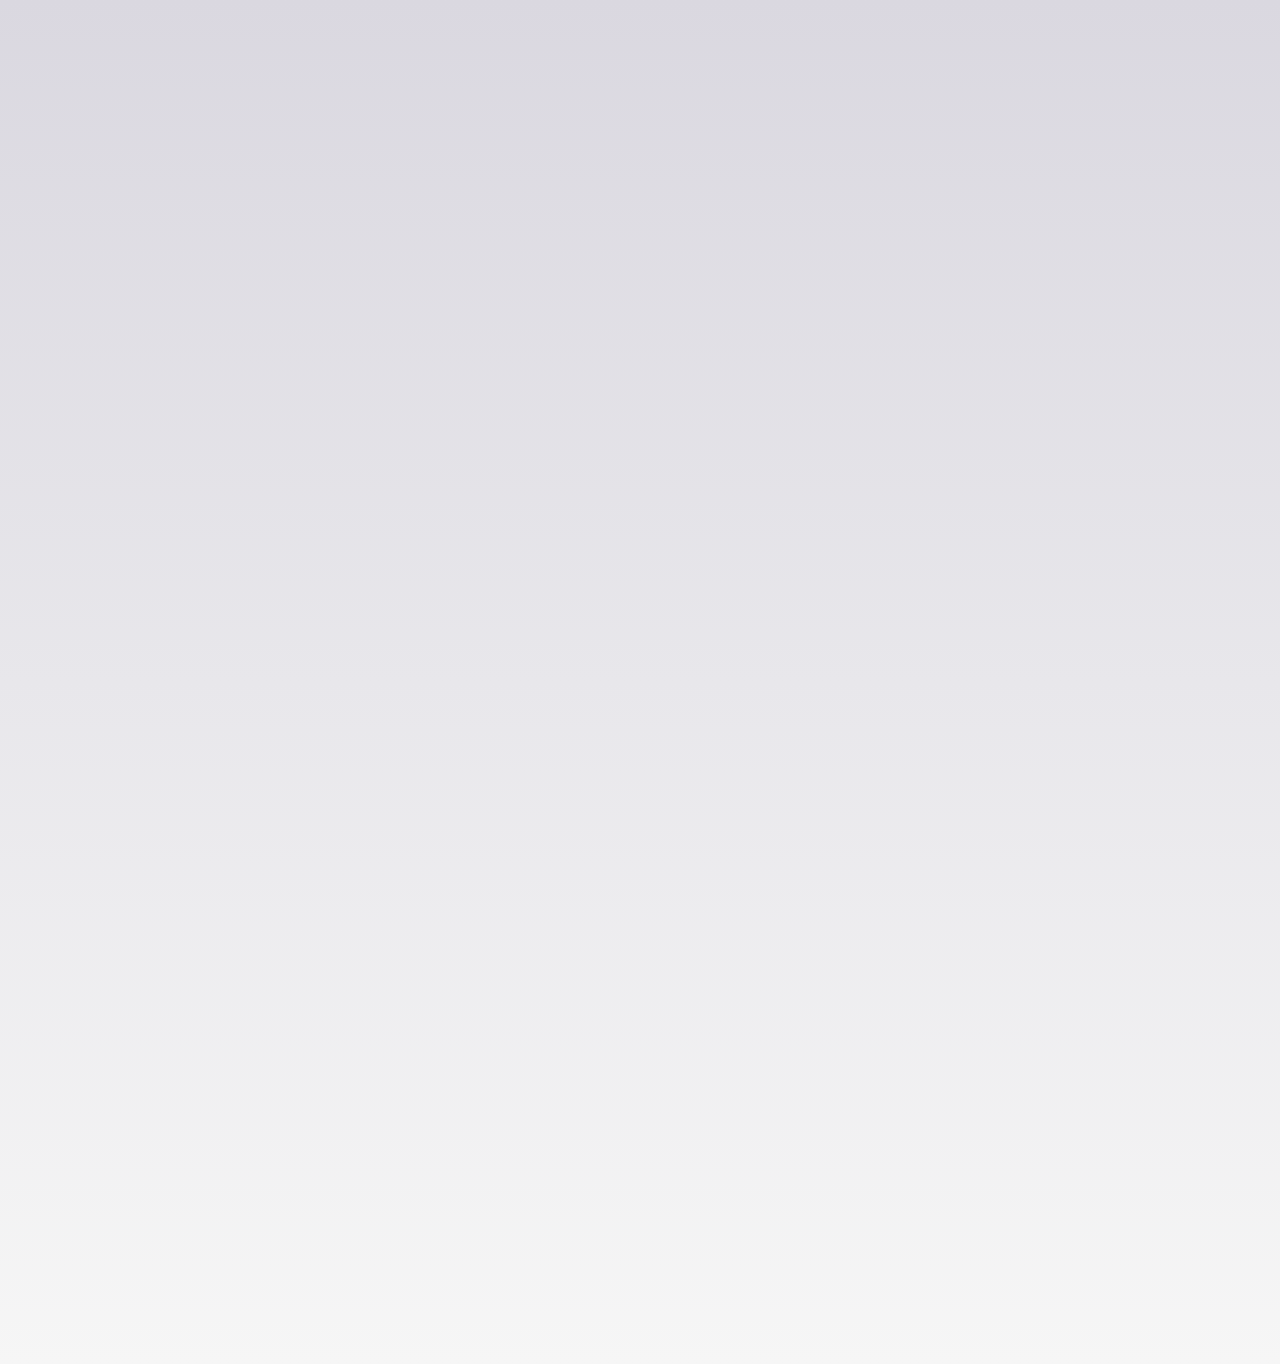
<file: index.html>
<html>
  <head>
    <meta charset="utf-8">
    <meta http-equiv="X-UA-Compatible" content="IE=edge">
    <meta name="viewport" content="width=device-width, initial-scale=1">
    <title>Thibault Genaitay</title>
    <link href="https://fonts.googleapis.com/css?family=Fjalla+One|Raleway" rel="stylesheet">
    <link rel="stylesheet" href="https://apps.bdimg.com/libs/fontawesome/4.1.0/css/font-awesome.min.css">
    <link rel="stylesheet" href="css/style.css">
  </head>
  <body>
  <div class="container">
    <div class="card text-center fade-in one">
      <img src="img/thibault.png" alt="profile picture" class="profile img-circle">
      <h1>Thibault Genaitay </h1>
      <h2>Driver @Le Wagon Shanghai</h2>
      <p>On a mission to bring tech skills to creative entrepreneurs, <br>one bootcamp at a time.</p>
      <a href="http://lewagon.com/shanghai" class="btn btn-red" target="_blank">Get involved</a>
    </div>
    <div class="card text-center fade-in two">
      <h2>Favorite apps</h2>
      <table id="softs">
        <tbody>
          <tr>
            <td>
              <h3>Sketch app</h3>
              <p>Forget about Photoshop: Sketch gives you the power, flexibility and speed you always wanted in a lightweight and easy-to-use design app. Finally you can focus on what you do best: Design.</p>
              <p><i class="fa fa-angle-right"></i> <a href="https://www.sketchapp.com/">Download sketch</a></p>
            </td>
            <td>
              <img src="img/sketch.png" alt="sketch app">
            </td>
          </tr>
          <tr>
            <td>
              <h3>17Hi</h3>
              <p>A night out in Shanghai and plenty of bars await. Sifting through the countless choices, how do you where to find that perfect drink? Join 17Hi club. Enjoy one free cocktail every day at bars on this app.</p>
              <p><i class="fa fa-angle-right"></i> <a href="https://itunes.apple.com/us/app/17hi/id1175998644?mt=8">Download 17Hi</a></p>
            </td>
            <td>
              <img src="img/17hi.png" alt="17hi">
            </td>
          </tr>
          <tr>
            <td>
              <h3>Airbnb</h3>
              <p>A worldwide online community marketplace that connects people looking to rent their homes with travelers who are looking for accommodations.</p>
              <p><i class="fa fa-angle-right"></i> <a href="https://www.airbnb.com/rooms/9289518">Stay at my place</a></p>
            </td>
            <td>
              <img src="img/airbnb.png" alt="airbnb">
            </td>
          </tr>
        </tbody>
      </table>
    </div>
    <div class="card text-center fade-in three">
      <ul class="list-inline">
        <li>
          <a href="https://www.facebook.com/thibault.genaitay">
            <i class="fa fa-facebook"></i><br>Facebook
          </a>
        </li>
        <li>
          <a href="https://www.linkedin.com/in/thibaultgenaitay">
            <i class="fa fa-linkedin"></i><br> Linkedin
          </a>
        </li>
        <li>
          <a href="https://twitter.com/tgenaitay">
            <i class="fa fa-twitter"></i><br> Twitter
          </a>
        </li>
      </ul>
    </div>
  </body>
</html>
</file>
<file: css/style.css>
body {
  /*background-color: #F6F6F6;*/
  background:linear-gradient(#DAD8E0, #F6F6F6);
  font-family: 'Raleway', sans-serif;
  font-weight: 300;
  color:  #7d7d7d;
  font-size: 13px;
}

p {
 line-height: 1.3;
  margin: 30px 0px;
}

h1, h2, h3 {
  font-family: 'Fjalla One', sans-serif;
}

h1 {
  color:#C14953;
  font-size:32px;
  font-weight: 700;
}

h2 {
  color:#3A4750;
  font-size:19px;
}

h3 {
  color:#3A4750;
  font-size:16px;
  font-weight: 700
}

a {
  color:#848FA5;
  text-decoration: none;
}

a:hover {
  color:#2D2D2A;
  text-decoration: none;
  transition: color 0.2s;
}


table{
  font-weight: 300;
  font-size: 13px;
  line-height: 1.6em;
}

#softs td {
  padding:10px;
}

#softs td img {
  width:80px;
}

.text-center {
  text-align: center;
}

.container{
  width: 500px;
  margin: 10px auto;
}

.card{
  background: white;
  padding: 30px;
  margin-bottom: 20px;
  border-radius: 4px;
  box-shadow: 0px 1px 2px 0px rgba(0,0,0,0.2)
}

.img-circle {
  border-radius: 50%;
}

.profile {
  width: 150px;
}

.list-inline {
  padding-left:0px;
}

.list-inline .fa {
  font-size:30px;
}

li {
  display: inline-block;
  padding: 0px 20px;
}

.btn {
  padding: 10px;
  border-radius: 4px;
}

.btn-red {
    background-color: #C14953;
    color: white;
    font-weight: 500;
    transition: background 0s;
}

.btn-red:hover {
    background-color: #8E5F64;
    color: white;
    font-weight: 500;
    color:white;
    transition: background 0.5s;
}

@-webkit-keyframes fadeIn { from { opacity:0; } to { opacity:1; } }
@-moz-keyframes fadeIn { from { opacity:0; } to { opacity:1; } }
@keyframes fadeIn { from { opacity:0; } to { opacity:1; } }

.fade-in {
  opacity:0;  /* make things invisible upon start */
  -webkit-animation:fadeIn ease-in 1;  /* call our keyframe named fadeIn, use animattion ease-in and repeat it only 1 time */
  -moz-animation:fadeIn ease-in 1;
  animation:fadeIn ease-in 1;

  -webkit-animation-fill-mode:forwards;  /* this makes sure that after animation is done we remain at the last keyframe value (opacity: 1)*/
  -moz-animation-fill-mode:forwards;
  animation-fill-mode:forwards;

  -webkit-animation-duration:1s;
  -moz-animation-duration:1s;
  animation-duration:1s;
}

.fade-in.one {
-webkit-animation-delay: 0.2s;
-moz-animation-delay: 0.2s;
animation-delay: 0.2s;
}

.fade-in.two {
-webkit-animation-delay: 0.5s;
-moz-animation-delay:0.5s;
animation-delay: 0.5s;
}

.fade-in.three {
-webkit-animation-delay: 0.8s;
-moz-animation-delay: 0.8s;
animation-delay: 0.8s;
}

.fade-in.four {
-webkit-animation-delay: 1s;
-moz-animation-delay: 1s;
animation-delay: 1s;
}
</file>
